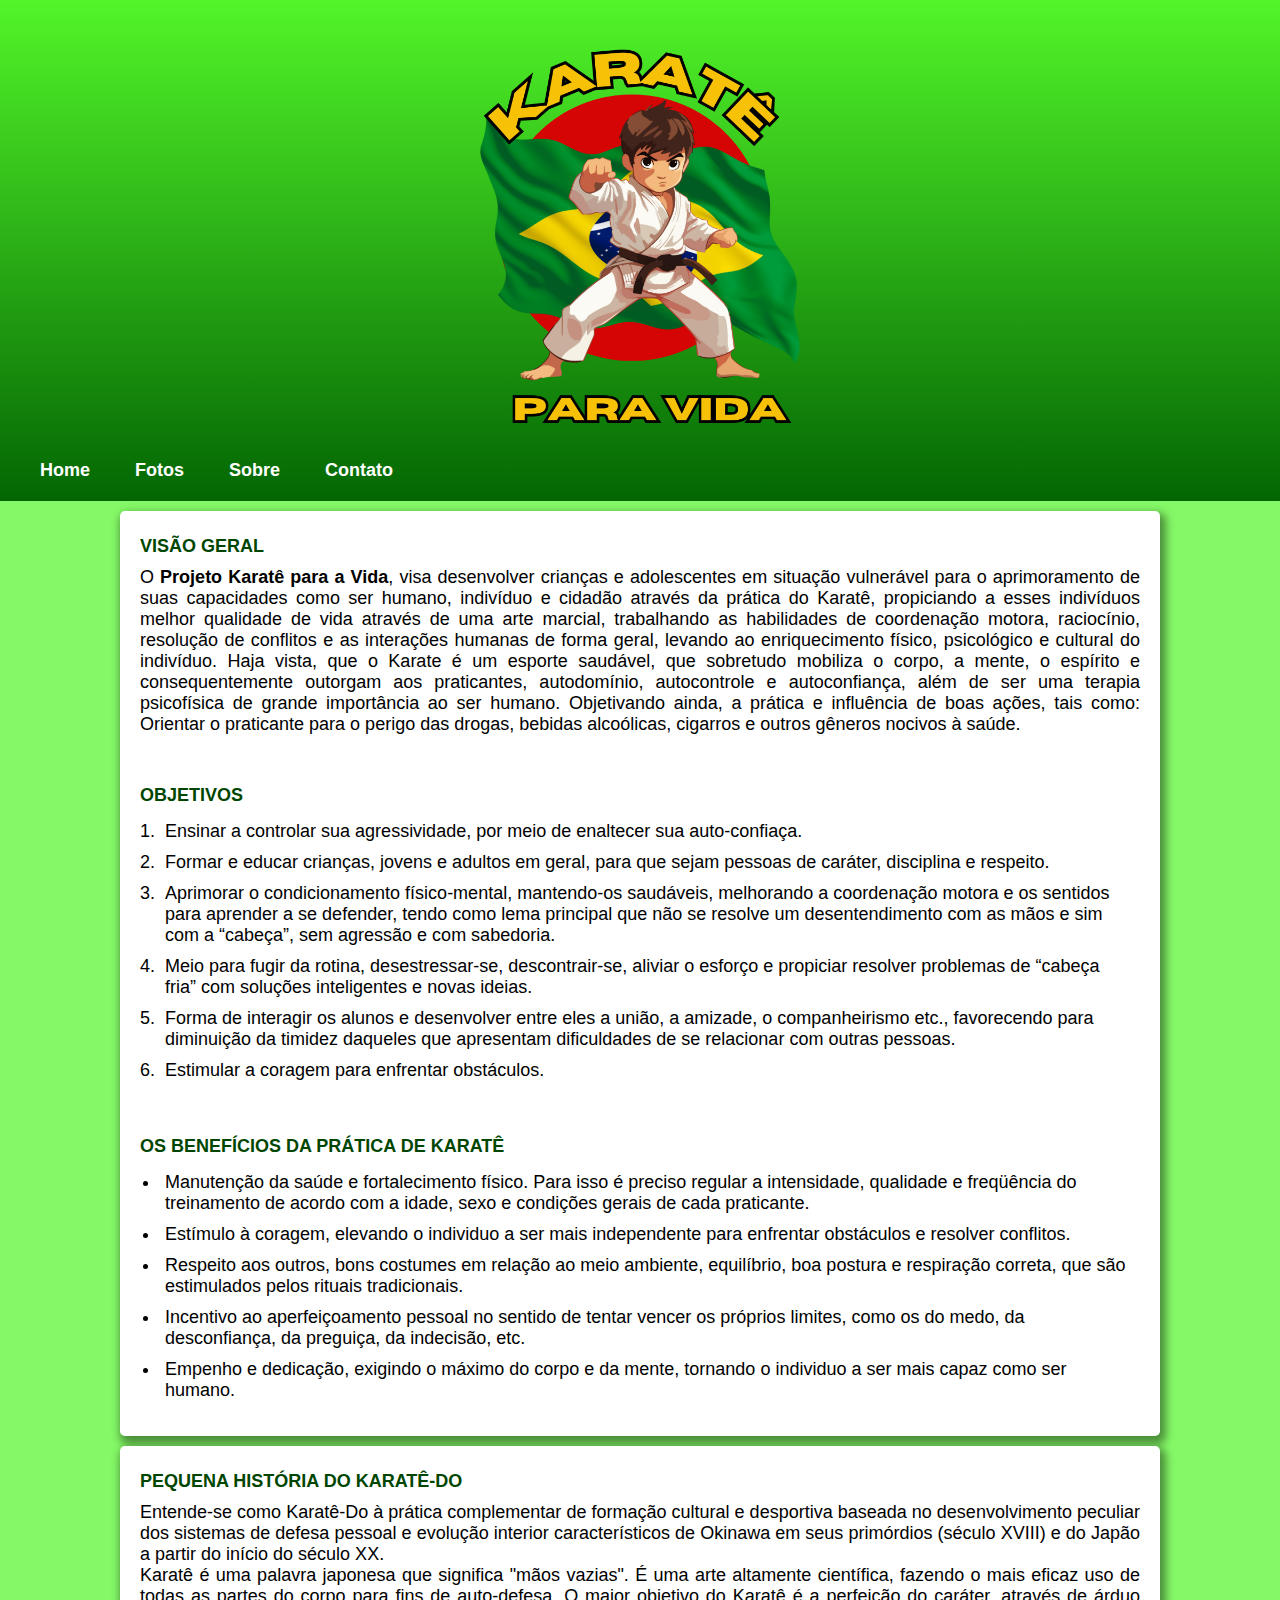
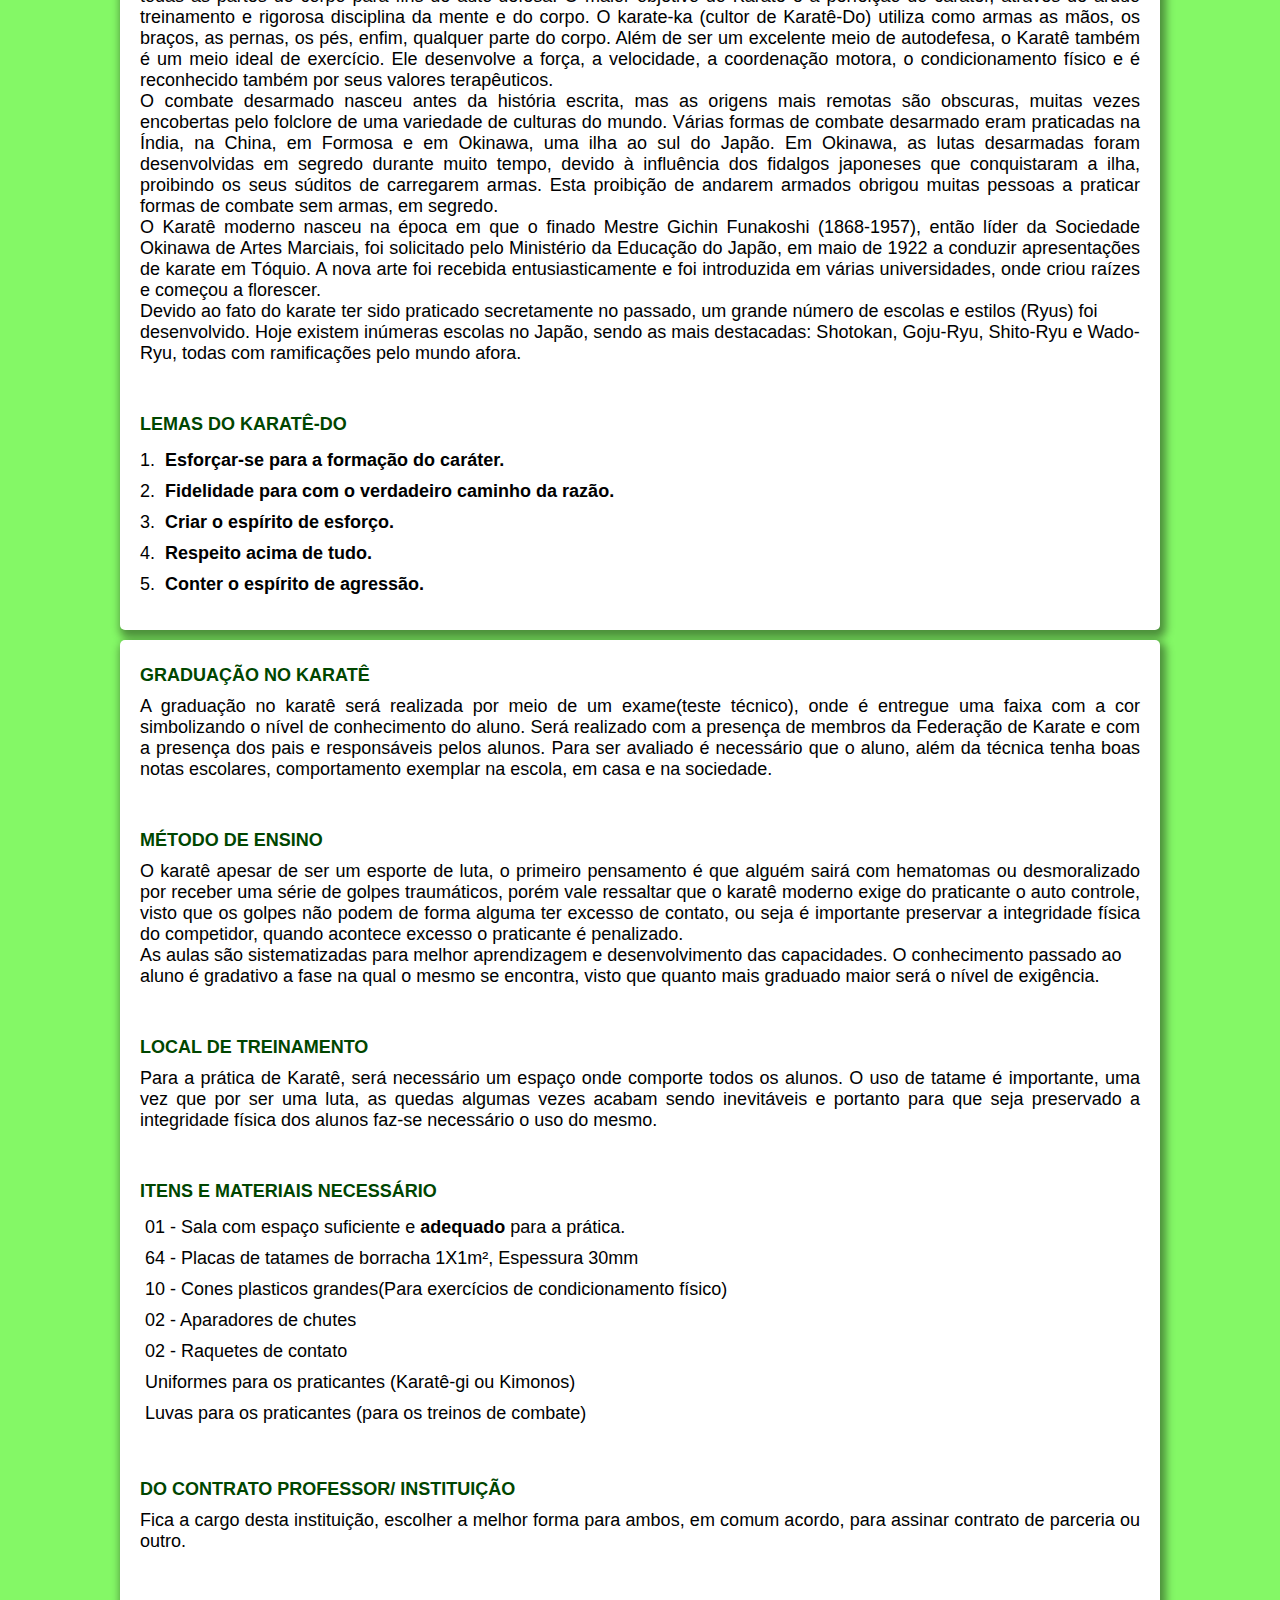
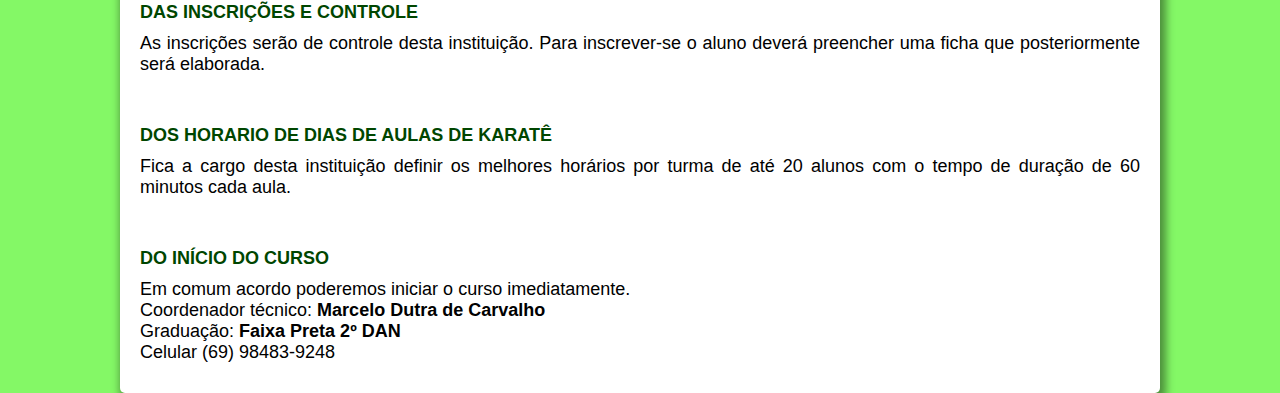
<file: index.html>
<!DOCTYPE html>
<html lang="pt-br">
<head>
    <meta charset="UTF-8">
    <meta name="viewport" content="width=device-width, initial-scale=1.0">
    <title>Projeto Karatê para Vida</title>
    <link rel="stylesheet" href="style.css">
</head>
<body>
    <header>
        <div id="logo">
            <img src="para Vida.png" alt="logo" id="logo">
            
        </div>
        <nav>
            <a href="index.html">Home</a>
            <a href="fotos.html">Fotos</a>
            <a href="sobre.html">Sobre</a>
            <a href="contato.html">Contato</a>
            
        </nav>
    </header>
    
    <section class="corpo">
        <div id="visao">
            <h2>VISÃO GERAL</h2>
            <p class="artigo">O <strong>Projeto Karatê para a Vida</strong>, visa desenvolver crianças e adolescentes em situação vulnerável para o aprimoramento de suas capacidades como ser humano, indivíduo e cidadão através da prática do Karatê, propiciando a esses indivíduos melhor qualidade de vida através de uma arte marcial, trabalhando as habilidades de coordenação motora, raciocínio, resolução de conflitos e as interações humanas de forma geral, levando ao enriquecimento físico, psicológico e cultural do indivíduo. Haja vista, que o Karate é um esporte saudável, que sobretudo mobiliza o corpo, a mente, o espírito e consequentemente outorgam aos praticantes, autodomínio, autocontrole e autoconfiança, além de ser uma terapia psicofísica de grande importância ao ser humano. Objetivando ainda,  a prática e influência de boas ações, tais como: Orientar o praticante para o perigo das drogas, bebidas alcoólicas, cigarros e outros gêneros nocivos à saúde.</p>
        </div>
        <div id="objetivo">
            <h2>OBJETIVOS</h2>
            <ol class="lista">
                <li>Ensinar a controlar sua agressividade, por meio de enaltecer sua auto-confiaça.</li>
                <li>Formar e educar crianças, jovens e adultos em geral, para que sejam pessoas de caráter, disciplina e respeito.</li>
                <li>Aprimorar o condicionamento físico-mental, mantendo-os saudáveis, melhorando a coordenação motora e os sentidos para aprender a se defender, tendo como lema principal que não se resolve um desentendimento com as mãos e sim com a “cabeça”, sem agressão e com sabedoria.</li>
                <li>Meio para fugir da rotina, desestressar-se, descontrair-se, aliviar o esforço e propiciar resolver problemas de “cabeça fria” com soluções inteligentes e novas ideias. 
                </li>
                <li>Forma de interagir os alunos e desenvolver entre eles a união, a amizade, o companheirismo etc., favorecendo para diminuição da timidez daqueles que apresentam dificuldades de se relacionar com outras pessoas.</li>
                <li>Estimular a coragem para  enfrentar obstáculos.</li>
            </ol>
        </div>
        <div id="beneficio">
            <h2>OS BENEFÍCIOS DA PRÁTICA DE KARATÊ</h2>
            <ul class="lista">
                <li>Manutenção  da  saúde  e  fortalecimento  físico.   Para  isso  é preciso regular   a   intensidade,   qualidade  e   freqüência   do   treinamento  de acordo com a idade, sexo e condições gerais de cada praticante.</li>
                <li>Estímulo à coragem, elevando o individuo a ser mais independente para enfrentar obstáculos e resolver conflitos.</li>
                <li>Respeito aos outros,  bons costumes em relação ao meio ambiente, equilíbrio,   boa  postura  e   respiração  correta,   que  são  estimulados  pelos rituais tradicionais.</li>
                <li>Incentivo ao aperfeiçoamento pessoal no sentido de tentar vencer os próprios limites, como os do medo, da desconfiança, da preguiça, da indecisão, etc.</li>
                <li>Empenho e dedicação,  exigindo o máximo do  corpo e da mente, tornando o individuo a ser mais capaz como ser humano.</li>
            </ul>
        </div>
    </section>

    <section class="corpo">
        <div id="historia">    
            <h2>PEQUENA HISTÓRIA DO KARATÊ-DO</h2>
            <p class="artigo">Entende-se como Karatê-Do à prática complementar de formação cultural e desportiva baseada no desenvolvimento peculiar dos sistemas de defesa pessoal e evolução interior característicos de Okinawa em seus primórdios (século XVIII) e do Japão a partir do início do século XX.</p>
            <p class="artigo">
                Karatê é uma palavra japonesa que significa "mãos vazias". É uma arte altamente científica, fazendo o mais eficaz uso de todas as partes do corpo para fins de auto-defesa. O maior objetivo do Karatê é a perfeição do caráter, através de árduo treinamento e rigorosa disciplina da mente e do corpo. O karate-ka (cultor de Karatê-Do) utiliza como armas as mãos, os braços, as pernas, os pés, enfim, qualquer parte do corpo.
                Além de ser um excelente meio de autodefesa, o Karatê também é um meio ideal de exercício. Ele desenvolve a força, a velocidade, a coordenação motora, o condicionamento físico e é reconhecido também por seus valores terapêuticos.
            </p>
            <p class="artigo">
                O combate desarmado nasceu antes da história escrita, mas as origens mais remotas são obscuras, muitas vezes encobertas pelo folclore de uma variedade de culturas do mundo.
                Várias formas de combate desarmado eram praticadas na Índia, na China, em Formosa e em Okinawa, uma ilha ao sul do Japão. Em Okinawa, as lutas desarmadas foram desenvolvidas em segredo durante muito tempo, devido à influência dos fidalgos japoneses que conquistaram a ilha, proibindo os seus súditos de carregarem armas. Esta proibição de andarem armados obrigou muitas pessoas a praticar formas de combate sem armas, em segredo.
            </p>
            <p class="artigo">O Karatê moderno nasceu na época em que o finado Mestre Gichin Funakoshi (1868-1957), então líder da Sociedade Okinawa de Artes Marciais, foi solicitado pelo Ministério da Educação do Japão, em maio de 1922 a conduzir apresentações de karate em Tóquio. A nova arte foi recebida entusiasticamente e foi introduzida em várias universidades, onde criou raízes e começou a florescer.</p>
            <p>Devido ao fato do karate ter sido praticado secretamente no passado, um grande número de escolas e estilos (Ryus) foi desenvolvido. Hoje existem inúmeras escolas no Japão, sendo as mais destacadas: Shotokan, Goju-Ryu, Shito-Ryu e Wado-Ryu, todas com ramificações pelo mundo afora.</p>
        </div>
        
        <div id="lema">
            <h2>LEMAS DO KARATÊ-DO</h2>
            <ol class="lista">
                <li><strong>Esforçar-se para a formação do caráter.</strong></li>
                <li><strong>Fidelidade para com o verdadeiro caminho da razão.</strong></li>
                <li><strong>Criar o espírito de esforço.</strong></li>
                <li><strong>Respeito acima de tudo.</strong></li>
                <li><strong>Conter o espírito de agressão.</strong></li>
            </ol>
        </div>
        </section>
        <section class="corpo">
        <div id="graduacao">
            <h2>GRADUAÇÃO NO KARATÊ</h2>
            <p class="artigo">A graduação no karatê será realizada por meio de um exame(teste técnico), onde é entregue uma  faixa com a cor simbolizando o nível de conhecimento do aluno. Será realizado com a presença de membros da Federação de Karate e com a presença dos pais e responsáveis pelos alunos. Para ser avaliado é necessário que o aluno, além da técnica tenha boas notas escolares, comportamento exemplar na escola, em casa e na sociedade.</p>
        </div> 
        
        <div id="ensino">
            <h2>MÉTODO DE ENSINO</h2>
            <p class="artigo">O karatê apesar de ser um esporte de luta, o primeiro pensamento é que alguém sairá com hematomas ou desmoralizado por receber uma série de golpes traumáticos, porém vale ressaltar que o karatê moderno exige do praticante o auto controle, visto que os golpes não podem de forma alguma ter excesso de contato, ou seja é importante preservar a integridade física do competidor, quando acontece excesso o praticante é penalizado.</p>
            <p>As aulas são sistematizadas para melhor aprendizagem e desenvolvimento das capacidades. O conhecimento passado ao aluno é gradativo a fase na qual o mesmo se encontra, visto que quanto mais graduado maior será o nível de exigência.</p>
        </div>
        
        <div id="local">
            <h2>LOCAL DE TREINAMENTO</h2>
            <p class="artigo">Para a prática de Karatê, será necessário um espaço onde comporte todos os alunos. O uso de tatame é importante, uma vez que por ser uma luta, as quedas algumas vezes acabam sendo inevitáveis e portanto para que seja preservado a integridade física  dos alunos faz-se necessário o uso do mesmo.</p>
        </div>
        
        <div id="materiais">
            <h2>ITENS E MATERIAIS NECESSÁRIO</h2>
            <ul class="lista" id="material">
                <li>01 - Sala com espaço suficiente e <strong>adequado</strong> para a prática.</li>
                <li>64 - Placas de tatames de borracha 1X1m², Espessura 30mm</li>
                <li>10 - Cones plasticos grandes(Para exercícios de condicionamento físico)</li>
                <li>02 - Aparadores de chutes</li>
                <li>02 - Raquetes de contato</li>
                <li>Uniformes para os praticantes (Karatê-gi ou Kimonos)</li>
                <li>Luvas para os praticantes (para os treinos de combate)</li>
            </ul>
        </div>
        
        <div id="professor">
            <h2>DO CONTRATO PROFESSOR/ INSTITUIÇÃO</h2>
                  <p class="artigo">Fica a cargo desta instituição, escolher a melhor forma para ambos, em comum acordo, para assinar contrato de parceria ou outro.</p>
        </div>
         
        
        <div id="inscricoes">
            <h2>DAS INSCRIÇÕES E CONTROLE</h2>
                        <p class="artigo">As inscrições serão de controle desta instituição. Para inscrever-se o aluno deverá preencher uma ficha que posteriormente será elaborada.</p>
        </div>
           
        <div id="horario">
            <h2>DOS HORARIO DE DIAS DE AULAS DE KARATÊ</h2>
                <p class="artigo">Fica a cargo desta instituição definir os melhores horários por turma de até 20 alunos com o tempo de duração de 60 minutos cada aula.</p>
        </div>
          
        <div id="inicio">
            <h2>DO INÍCIO DO CURSO</h2>
                  <p>Em comum acordo poderemos iniciar o curso imediatamente.</p>
            
            <p>Coordenador técnico: <strong>Marcelo Dutra de Carvalho</strong></p>
            <p>Graduação: <strong>Faixa Preta 2º DAN</strong></p>
            <p>Celular (69) 98483-9248</p>
        </div>
    </section>

</body>
</html>
</file>
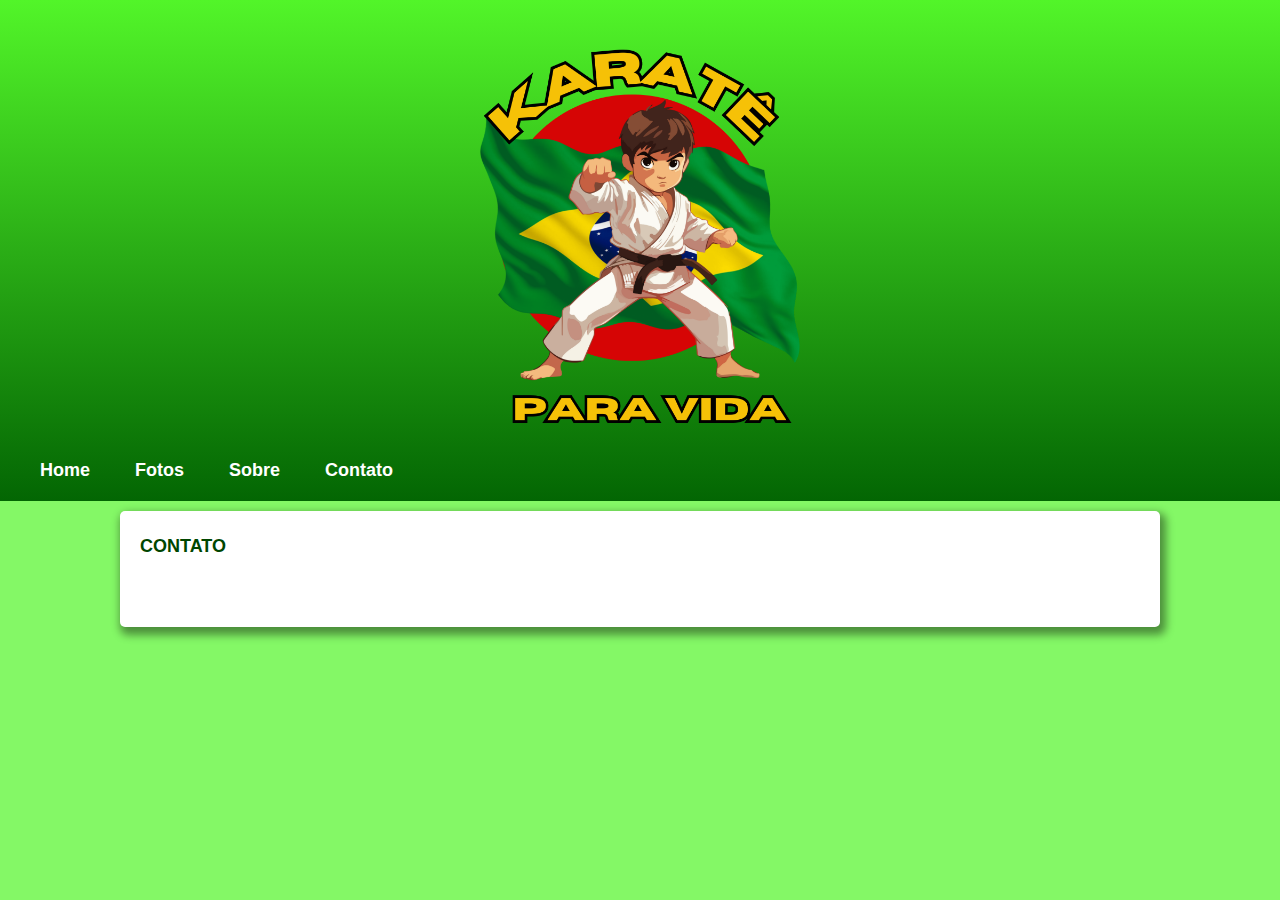
<file: contato.html>
<!DOCTYPE html>
<html lang="pt-br">
<head>
    <meta charset="UTF-8">
    <meta name="viewport" content="width=device-width, initial-scale=1.0">
    <title>Projeto Karatê para Vida</title>
    <link rel="stylesheet" href="style.css">
</head>
<body>
    <header>
        <div id="logo">
            <img src="para Vida.png" alt="logo" id="logo">
            
        </div>
        <nav>
            <a href="index.html">Home</a>
            <a href="fotos.html">Fotos</a>
            <a href="sobre.html">Sobre</a>
            <a href="contato.html">Contato</a>
            
        </nav>
    </header>
    
    <section class="corpo">
        <div id="visao">
            <h2>CONTATO</h2>
            
    </section>

</body>
</html>
</file>
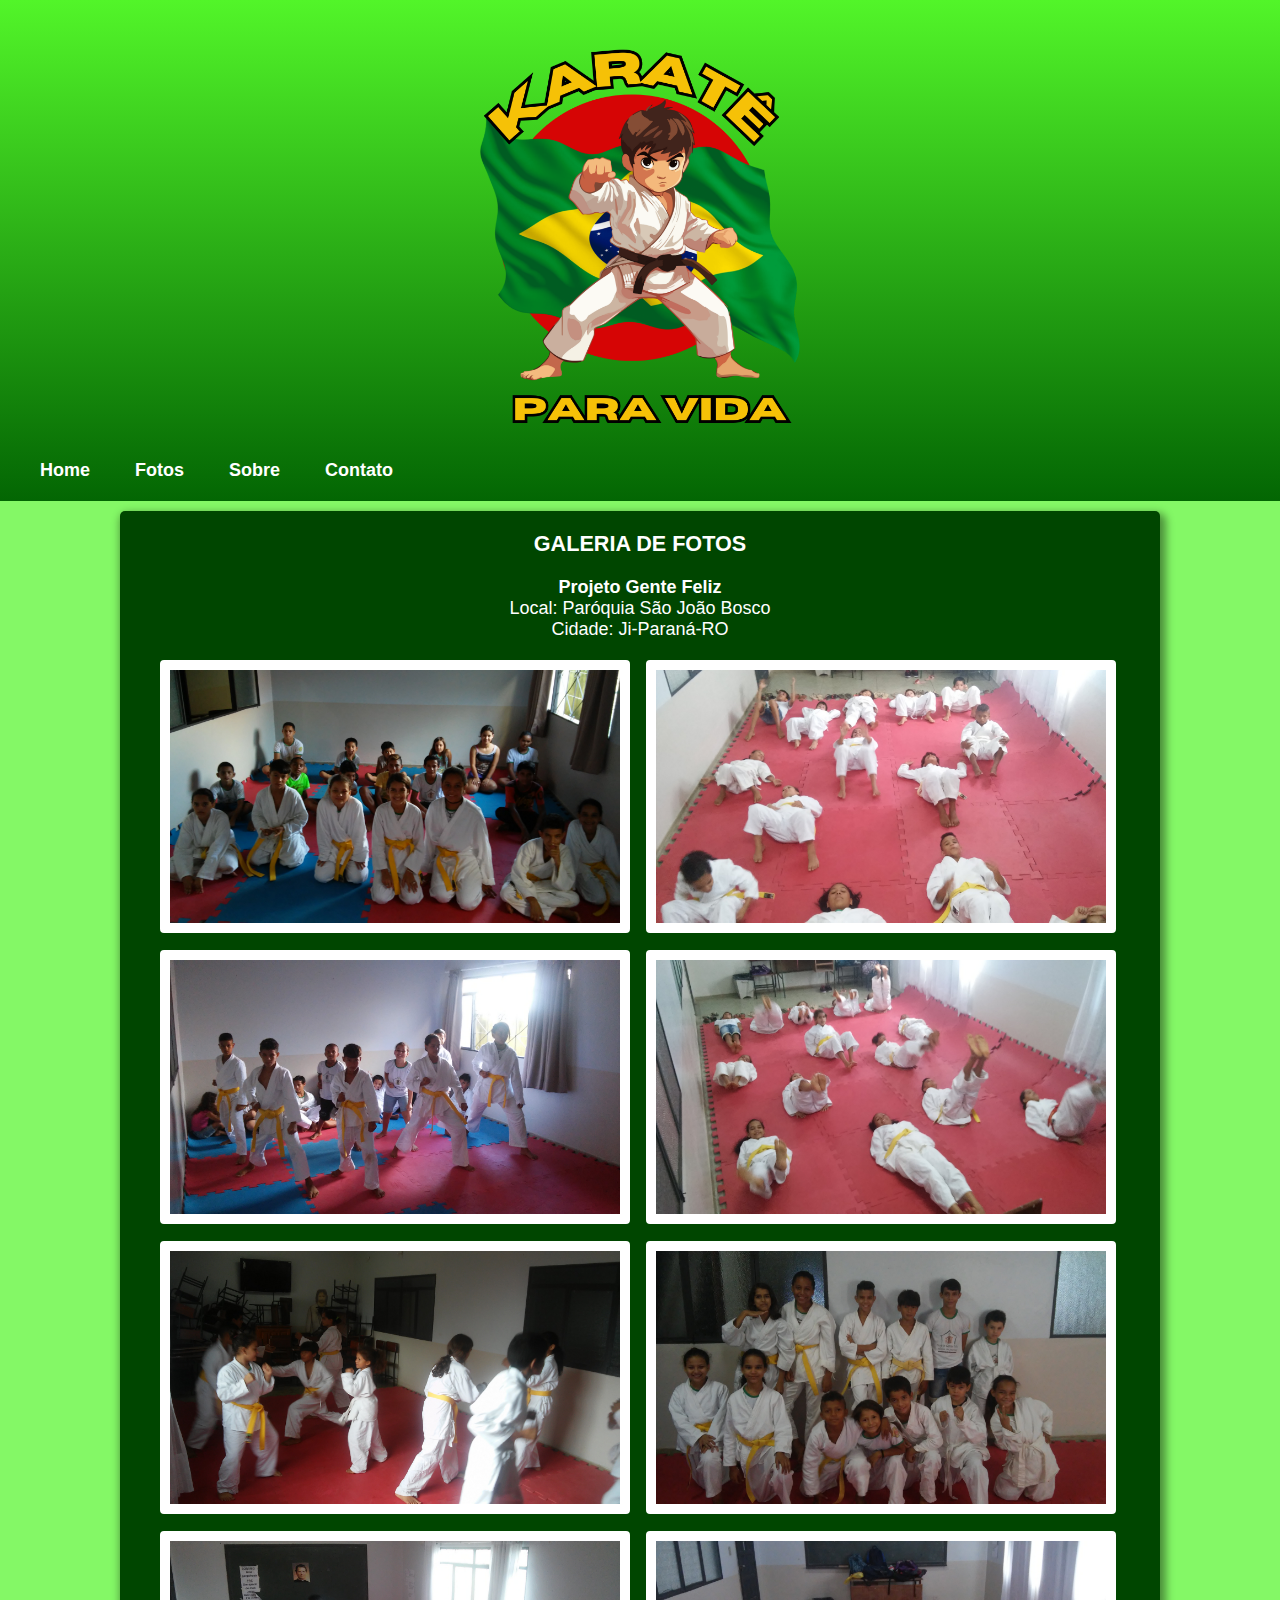
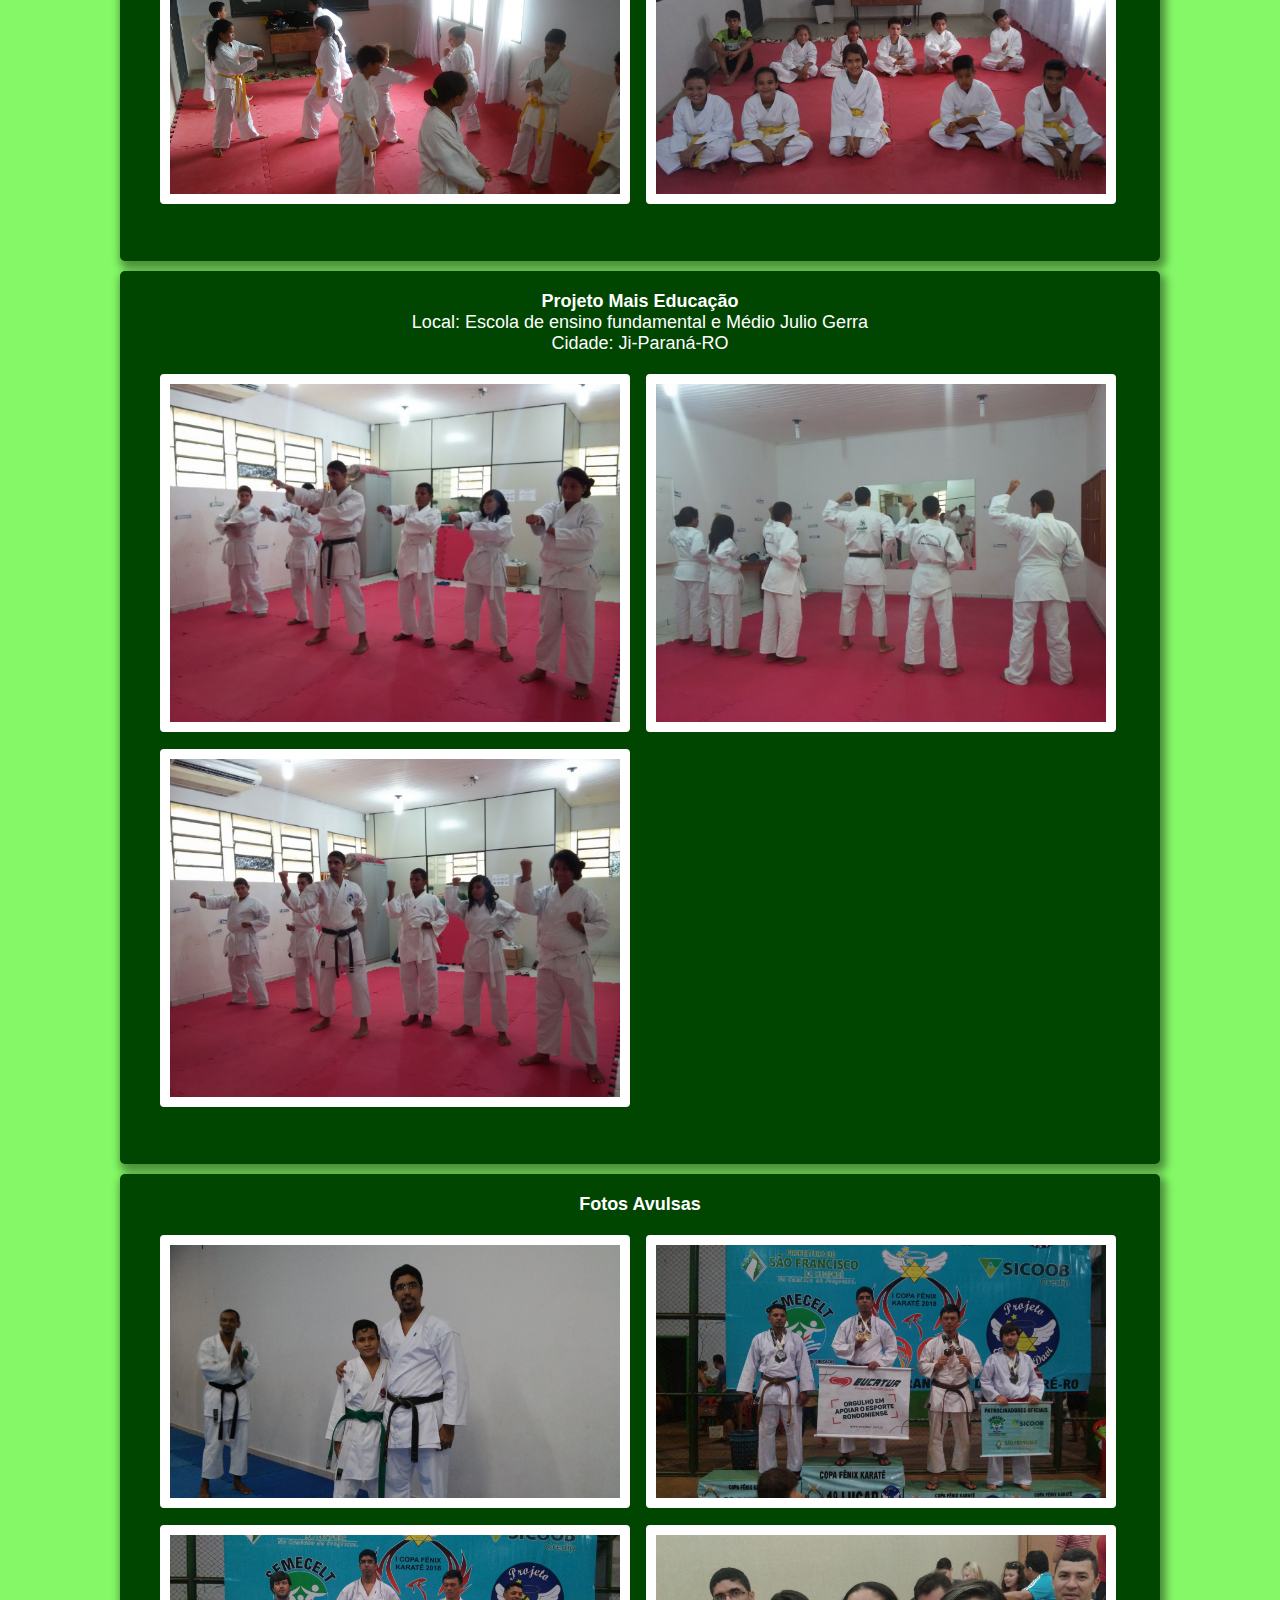
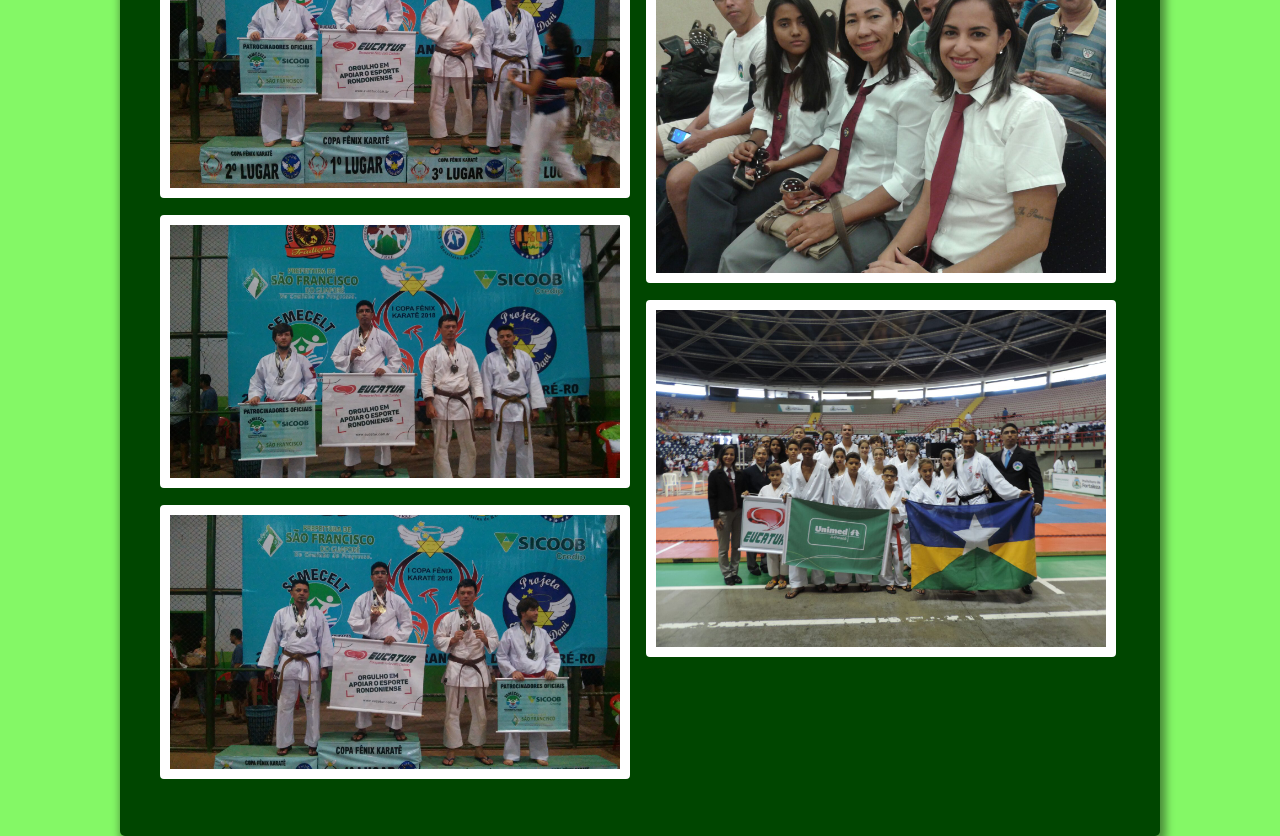
<file: fotos.html>
<!DOCTYPE html>
<html lang="pt-br">
<head>
    <meta charset="UTF-8">
    <meta name="viewport" content="width=device-width, initial-scale=1.0">
    <title>Projeto Karatê para Vida</title>
    <link rel="stylesheet" href="style.css">
</head>
<body>
    <header>
        <div id="logo">
            <img src="para Vida.png" alt="logo" id="logo">
            
        </div>
        <nav>
            <a href="index.html">Home</a>
            <a href="fotos.html">Fotos</a>
            <a href="sobre.html">Sobre</a>
            <a href="contato.html">Contato</a>
            
        </nav>
    </header>
    
    <section class="corpo2">
        <h2>GALERIA DE FOTOS</h2> 
        <div class="gente">
            <h3>Projeto Gente Feliz</h3>
            <p>Local: Paróquia São João Bosco</p>
            <p>Cidade: Ji-Paraná-RO</p>
        </div>
        <section class="fotos">
            <img src="imagens/gente_feliz001.jpg" alt="Gente Feliz 01" class="foto">
            <img src="imagens/gente_feliz002.jpg" alt="Gente Feliz 02" class="foto">
            <img src="imagens/gente_feliz003.jpg" alt="Gente Feliz 03" class="foto">
            <img src="imagens/gente_feliz004.jpg" alt="Gente Feliz 04" class="foto">
            <img src="imagens/gente_feliz005.jpg" alt="Gente Feliz 05" class="foto">
            <img src="imagens/gente_feliz006.jpg" alt="Gente Feliz 06" class="foto">
            <img src="imagens/gente_feliz007.jpg" alt="Gente Feliz 07" class="foto">
            <img src="imagens/gente_feliz008.jpg" alt="Gente Feliz 08" class="foto">
            
        </section>
                    
    </section>
    <section class="corpo2">
        <div class="gente">
            <h3>Projeto Mais Educação</h3>
            <p>Local: Escola de ensino fundamental e Médio Julio Gerra</p>
            <p>Cidade: Ji-Paraná-RO</p>
        </div>
        <section class="fotos">
            <img src="imagens/mais_escola01.jpg" alt="Mais Escola" class="foto">
            <img src="imagens/mais_escola02.jpg" alt="Mais Escola" class="foto">
            <img src="imagens/mais_escola03.jpg" alt="Mais Escola" class="foto">
        </section>
    </section>

    <section class="corpo2">
        <div class="gente">
            <h3>Fotos Avulsas</h3>
            
        </div>
        <section class="fotos">
            <img src="imagens/mdc01.jpg" alt="Mais Escola" class="foto">
            <img src="imagens/mdc02.jpg" alt="Mais Escola" class="foto">
            <img src="imagens/mdc03.jpg" alt="Mais Escola" class="foto">
            <img src="imagens/mdc04.jpg" alt="Mais Escola" class="foto">
            <img src="imagens/mdc05.jpg" alt="Mais Escola" class="foto">
            <img src="imagens/mdc06.jpg" alt="Mais Escola" class="foto">
            <img src="imagens/mdc07.jpg" alt="Mais Escola" class="foto">
        </section>
    </section>

</body>
</html>
</file>
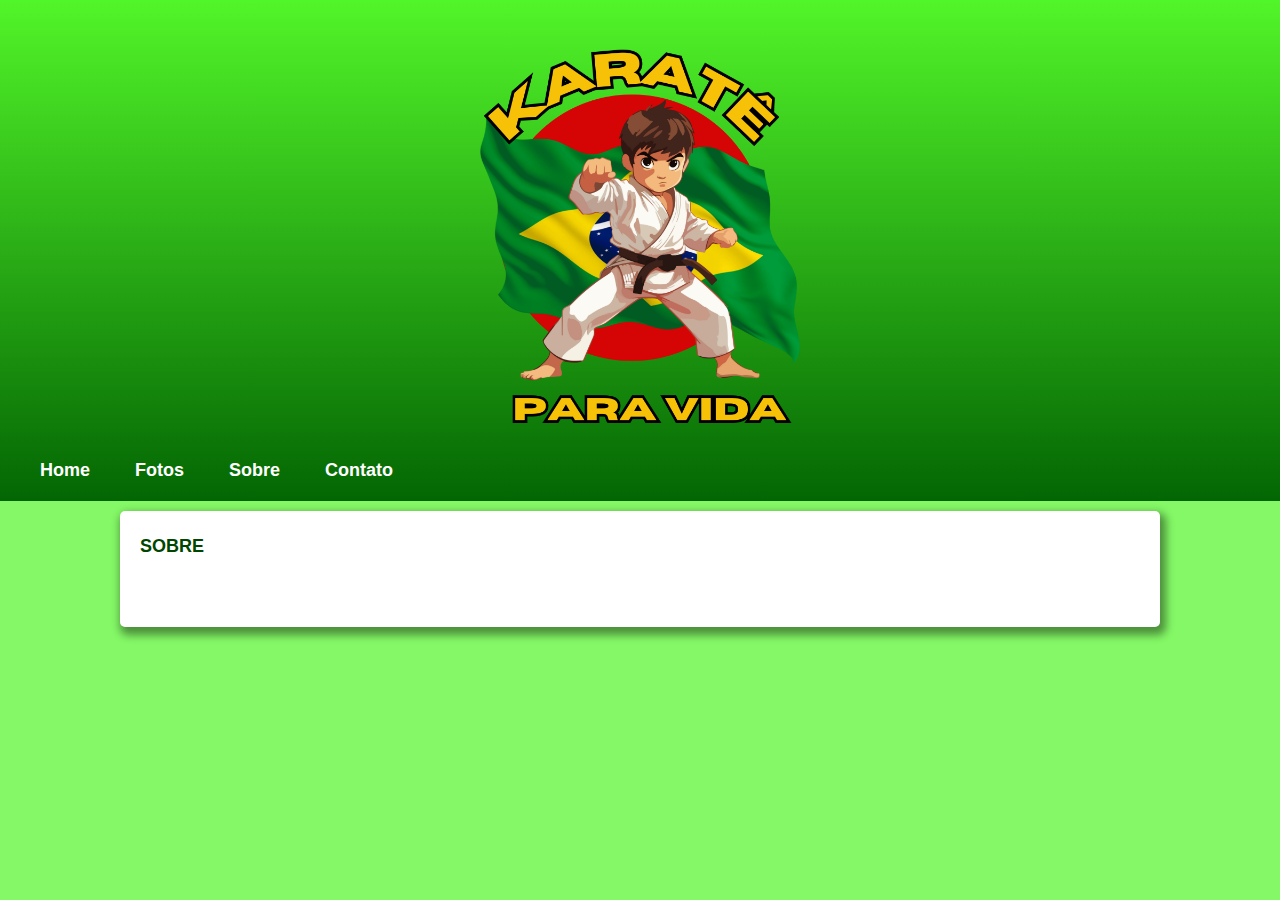
<file: sobre.html>
<!DOCTYPE html>
<html lang="pt-br">
<head>
    <meta charset="UTF-8">
    <meta name="viewport" content="width=device-width, initial-scale=1.0">
    <title>Projeto Karatê para Vida</title>
    <link rel="stylesheet" href="style.css">
</head>
<body>
    <header>
        <div id="logo">
            <img src="para Vida.png" alt="logo" id="logo">
            
        </div>
        <nav>
            <a href="index.html">Home</a>
            <a href="fotos.html">Fotos</a>
            <a href="sobre.html">Sobre</a>
            <a href="contato.html">Contato</a>
            
        </nav>
    </header>
    
    <section class="corpo">
        <div id="visao">
            <h2>SOBRE</h2>
            
    </section>

</body>
</html>
</file>
<file: style.css>
@charset "UTF-8";

*{
    font-family: Arial, Helvetica, sans-serif;
    margin: 0px;
    padding: 0px;
    font-size: 18px;
    text-wrap: 5px;
}

body{
   background-color: rgba(82, 245, 41, 0.712);   
}

header{
    background-image: linear-gradient(rgb(82, 245, 41), rgb(3, 102, 3));
    padding: 20px;
}
header h1{
    text-align: center;
    margin: 30px;
    padding: 20px;
    color: white;
    font-weight: bold;
}
header img#logo{
   width: 400px;
   margin: auto;
   display: block;
   padding: 20px; 
}
header nav a{
    text-decoration: none;
    color: white;
    font-weight: bold;
    padding: 10px 20px;
}
header nav a:hover{
    color: rgb(82, 245, 41);
}

section.corpo{
    width: 1000px;
    margin: auto;
    margin-top: 10px;
    padding: 20px;
    background-color: white;
    border-radius: 5px;
    box-shadow: 3px 5px 8px 3px rgba(0, 0, 0, 0.425);
}
section.corpo ul.lista{
    padding-left: 20px;
}
section.corpo ol.lista{
    padding-left: 20px;
}
section.corpo ul.lista#material{
    list-style: none;
    padding-left: 0px;
}
section.corpo div{
    margin-top: 50px;
    margin-bottom: 50px;
}
section.corpo div#visao{
    margin-top: 5px;
    margin-bottom: 50px;
}
section.corpo div#historia{
    margin-top: 5px;
    margin-bottom: 50px;
}
section.corpo div#graduacao{
    margin-top: 5px;
    margin-bottom: 50px;
}
section.corpo div#beneficio{
    margin-top: 50px;
    margin-bottom: 10px;
}
section.corpo div#lema{
    margin-top: 50px;
    margin-bottom: 10px;
}
section.corpo div#inicio{
    margin-top: 50px;
    margin-bottom: 10px;
}
section.corpo div h2{
    color: rgb(0, 70, 0);
    margin-bottom: 10px;
}

p.artigo{
    text-align: justify;
}

li{
    padding: 5px;
}

section.corpo2{
    width: 1000px;
    margin: auto;
    margin-top: 10px;
    padding: 20px;
    background-color: rgb(0, 70, 0);
    border-radius: 5px;
    box-shadow: 3px 5px 8px 3px rgba(0, 0, 0, 0.425);
}
section.corpo2 h2{
    color: white;
    text-align: center;
    font-size: 1.2em;
    margin-bottom: 20px;
}

section.fotos{
    column-count: 2;
    column-gap: 12px;
    margin: 20px;
    
}

div.gente{
    color: white;
    text-align: center;
    margin-bottom: 10px;
}

img.foto{
    width: 95%;
    border-radius: 4px;
    border: solid 10px white;
    margin-bottom: 12px;
}
</file>
